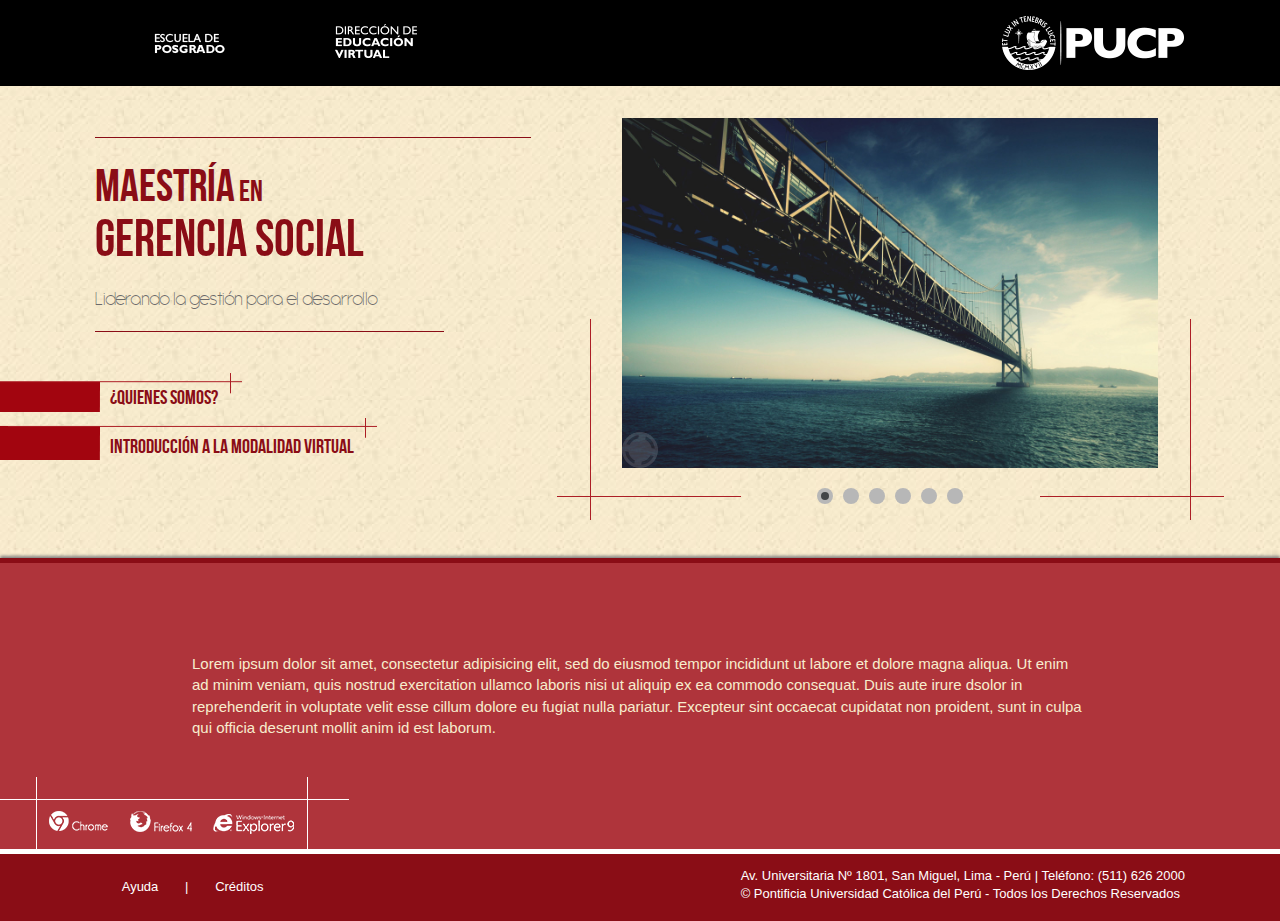
<file: index.html>
<!DOCTYPE html>
<html>
  <head>
    <title>Título de la página</title>
    <meta charset="UTF-8">
    <link rel="stylesheet" href="css/bootstrap.min.css">
    <link rel="stylesheet" href="css/font-awesome.css">
    <link rel="stylesheet" href="css/font.css">
    <link rel="stylesheet" href="css/estilos.css">
    <link rel="stylesheet" href="css/camera.css">
    <script src="js/jquery.min.js"></script>
    <script src="js/bootstrap.min.js"></script>
    <script src="js/jquery.metisMenu.js"></script>
    <script src="js/scroll/anchor.js"></script>
    <script src="js/scroll/easing.js"></script>
    <script src="js/scroll/totop.js"></script>
    <script src="js/jquery.min171.js"></script>
    <script src="js/slider/jquery.easing.1.3.js"></script>
    <script src="js/slider/camera.min.js"></script>
    <script src="js/html5shiv.js"></script>
    <script src="js/script.js"></script>
    <!--if lt IE 8script(src="js/html5shiv.js")
    -->
  </head>
  <body>
    <header id="header" class="clearfix">
      <div class="contenedor">
        <div class="side-left">
          <div id="logo1"><a href="#web-postgrado">&nbsp;</a></div>
          <div id="logo2"><a href="#web-pv">&nbsp;</a></div>
        </div>
        <div class="side-right">
          <div id="logo3"><a href="#web-pucp">&nbsp;</a></div>
        </div>
      </div>
    </header>
    <div class="contenedor">
      <div id="bloque-up" class="clearfix">
        <section id="main-title" class="side-left">
          <h1>
            <span class='font-title font1'>Maestría</span>
            <span class='font-title font2'>en</span>
            </br>
            <span class='font-title font3'>Gerencia Social</span>
          </h1>
          <h2>Liderando la gestión para el desarrollo</h2>
        </section>
        <section id="main-slide" class="side-right"><div id="contenedor-slider">
	<div class="camera_wrap" id="camera_wrap_1">
	    <div data-thumb="img/slides/thumbs/bridge.jpg" data-src="img/slides/bridge.jpg"></div>
	    <div data-thumb="img/slides/thumbs/leaf.jpg" data-src="img/slides/leaf.jpg"></div>
	    <div data-thumb="img/slides/thumbs/road.jpg" data-src="img/slides/road.jpg"></div>
	    <div data-thumb="img/slides/thumbs/sea.jpg" data-src="img/slides/sea.jpg"></div>
	    <div data-thumb="img/slides/thumbs/shelter.jpg" data-src="img/slides/shelter.jpg"></div>
	    <div data-thumb="img/slides/thumbs/tree.jpg" data-src="img/slides/tree.jpg"></div>
	</div>
</div>
        </section>
      </div>
    </div>
    <div id="enlaces">
      <nav class="clearfix">
        <ul>
          <li class="sprite-menu sprite-menu-quienes"><a href="quienes-somos.html">¿Quienes somos?</a></li>
          <li class="sprite-menu sprite-menu-intro"><a href="introduccion.html">Introducción a la modalidad virtual</a></li>
        </ul>
      </nav>
    </div>
    <div id="bloque-down" class="clearfix">
      <section>
        <p>
          Lorem ipsum dolor sit amet, consectetur adipisicing elit, sed do eiusmod
          tempor incididunt ut labore et dolore magna aliqua. Ut enim ad minim veniam,
          quis nostrud exercitation ullamco laboris nisi ut aliquip ex ea commodo
          consequat. Duis aute irure dsolor in reprehenderit in voluptate velit esse
          cillum dolore eu fugiat nulla pariatur. Excepteur sint occaecat cupidatat non
          proident, sunt in culpa qui officia deserunt mollit anim id est laborum.
          
        </p><img src="img/browsers.png">
      </section>
    </div>
    <footer class="clearfix">
      <div class="contenedor">
        <div id="side-one" class="side-left">
          <p><a href="#">Ayuda</a><span>&#124;</span><a href="#">Créditos</a></p>
        </div>
        <div id="side-two" class="side-right">
          <p><span>
              Av. Universitaria Nº 1801, San Miguel, Lima - Perú | Teléfono: (511) 626 2000</br>
              © Pontificia Universidad Católica del Perú - Todos los Derechos Reservados</span></p>
        </div>
      </div>
    </footer>
  </body>
</html>
</file>
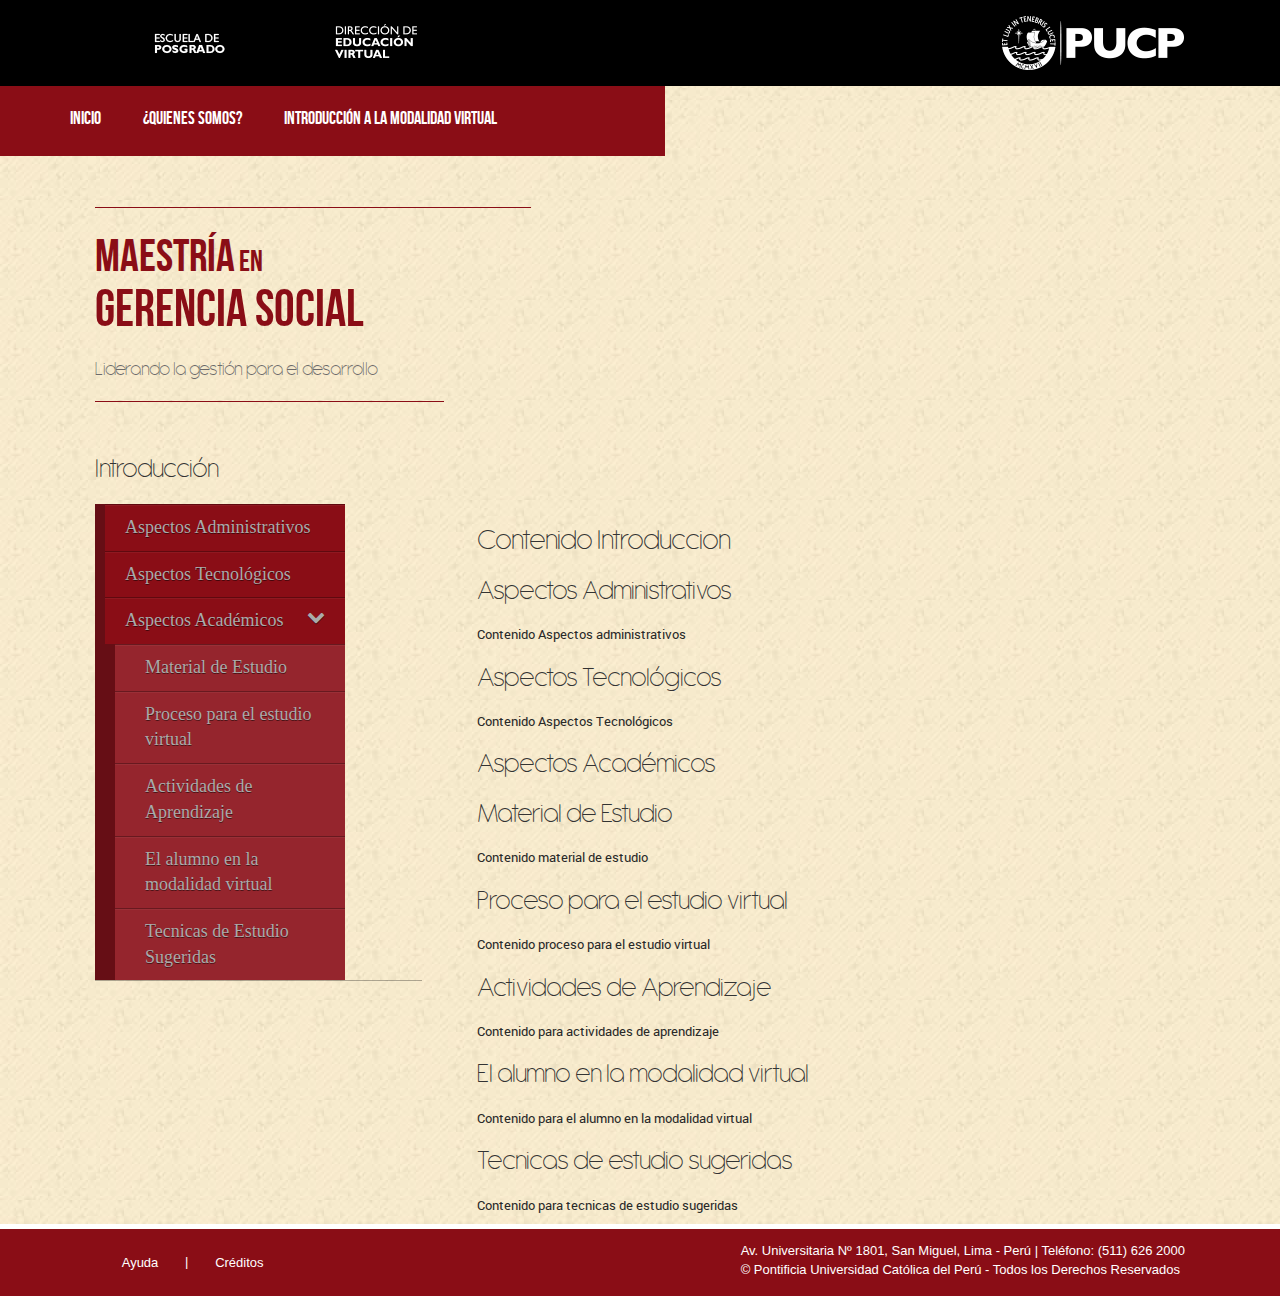
<file: introduccion.html>
<!DOCTYPE html>
<html>
  <head>
    <title>Título de la página</title>
    <meta charset="UTF-8">
    <link rel="stylesheet" href="css/bootstrap.min.css">
    <link rel="stylesheet" href="css/font-awesome.css">
    <link rel="stylesheet" href="css/font.css">
    <link rel="stylesheet" href="css/estilos.css">
    <link rel="stylesheet" href="css/camera.css">
    <script src="js/jquery.min.js"></script>
    <script src="js/bootstrap.min.js"></script>
    <script src="js/jquery.metisMenu.js"></script>
    <script src="js/scroll/anchor.js"></script>
    <script src="js/scroll/easing.js"></script>
    <script src="js/scroll/totop.js"></script>
    <script src="js/jquery.min171.js"></script>
    <script src="js/slider/jquery.easing.1.3.js"></script>
    <script src="js/slider/camera.min.js"></script>
    <script src="js/html5shiv.js"></script>
    <script src="js/script.js"></script>
    <!--if lt IE 8script(src="js/html5shiv.js")
    -->
  </head>
  <body>
    <header id="header" class="clearfix">
      <div class="contenedor">
        <div class="side-left">
          <div id="logo1"><a href="#web-postgrado">&nbsp;</a></div>
          <div id="logo2"><a href="#web-pv">&nbsp;</a></div>
        </div>
        <div class="side-right">
          <div id="logo3"><a href="#web-pucp">&nbsp;</a></div>
        </div>
      </div>
    </header>
    <nav id="menu_secundario">
      <ul>
        <li><a href="/web-gerencia/index.html">Inicio</a></li>
        <li><a href="/web-gerencia/quienes-somos.html">¿Quienes Somos?</a></li>
        <li><a href="/web-gerencia/introduccion.html">Introducción a la modalidad virtual</a></li>
      </ul>
    </nav>
    <div class="contenedor">
      <div id="bloque-up">
        <section id="main-title" class="side-left">
          <h1>
            <span class='font-title font1'>Maestría</span>
            <span class='font-title font2'>en</span>
            </br>
            <span class='font-title font3'>Gerencia Social</span>
          </h1>
          <h2>Liderando la gestión para el desarrollo</h2>
        </section>
      </div>
    </div>
    <div class="contenedor">
      <h1>Introducción</h1>
      <div id="main-content" class="clearfix">
        <div id="main-menu" class="side-left"><aside id="menu-contenedor" class="sidebar">
	<nav class="sidebar-nav">
	<ul id="menu">
		<li><a class="anchorLink" href="#header">Aspectos Administrativos</a></li>
		<li><a class="anchorLink" href="#aspectos-tecnologicos">Aspectos Tecnológicos</a></li>
		<li class="active">
			<a class="anchorLink" href="#">Aspectos Académicos<i class="side-right fa fa-chevron-down"></i></a>
			<ul>
				<li><a class="anchorLink" href="#material-de-estudio">Material de Estudio</a></li>
				<li><a class="anchorLink" href="#proceso-para-el-estudio-virtual">Proceso para el estudio virtual</a></li>
				<li><a class="anchorLink" href="#actividades-de-aprendizaje">Actividades de Aprendizaje</a></li>
				<li><a class="anchorLink" href="#el-alumno-en-la-modalidad-virtual">El alumno en la modalidad virtual</a></li>
				<li><a class="anchorLink" href="#tecnicas-de-estudio-sugeridas">Tecnicas de Estudio Sugeridas</a></li>
			</ul>
		</li>
		</ul>
	</nav>
</aside>
        </div>
        <div id="contenido" class="side-right"><section>
	<h2>Contenido Introduccion</h2>
	<section id="header">
		<h1>Aspectos Administrativos</h1>
		<p>Contenido Aspectos administrativos</p>
	</section>
	<section id="aspectos-tecnologicos">
		<h1>Aspectos Tecnológicos</h1>
		<p>Contenido Aspectos Tecnológicos</p>
	</section>
	<section id="aspectos-academicos">
		<h1>Aspectos Académicos</h1>
	</section>
	<section id="material-de-estudio">
		<h1>Material de Estudio</h1>
		<p>Contenido material de estudio</p>
	</section>
	<section id="proceso-para-el-estudio-virtual">
		<h1>Proceso para el estudio virtual</h1>
		<p>Contenido proceso para el estudio virtual</p>
	</section>
	<section id="actividades-de-aprendizaje">
		<h1>Actividades de Aprendizaje</h1>
		<p>Contenido para actividades de aprendizaje</p>
	</section>
	<section id="el-alumno-en-la-modalidad-virtual">
		<h1>El alumno en la modalidad virtual</h1>
		<p>Contenido para el alumno en la modalidad virtual</p>
	</section>
	<section id="tecnicas-de-estudio-sugeridas">
		<h1>Tecnicas de estudio sugeridas</h1>
		<p>Contenido para tecnicas de estudio sugeridas</p>
	</section>
</section>
        </div><a href="#" id="toTop"><span id="toTopHover"></span></a>
      </div>
    </div>
    <footer class="clearfix">
      <div class="contenedor">
        <div id="side-one" class="side-left">
          <p><a href="#">Ayuda</a><span>&#124;</span><a href="#">Créditos</a></p>
        </div>
        <div id="side-two" class="side-right">
          <p><span>
              Av. Universitaria Nº 1801, San Miguel, Lima - Perú | Teléfono: (511) 626 2000</br>
              © Pontificia Universidad Católica del Perú - Todos los Derechos Reservados</span></p>
        </div>
      </div>
    </footer>
  </body>
</html>
</file>
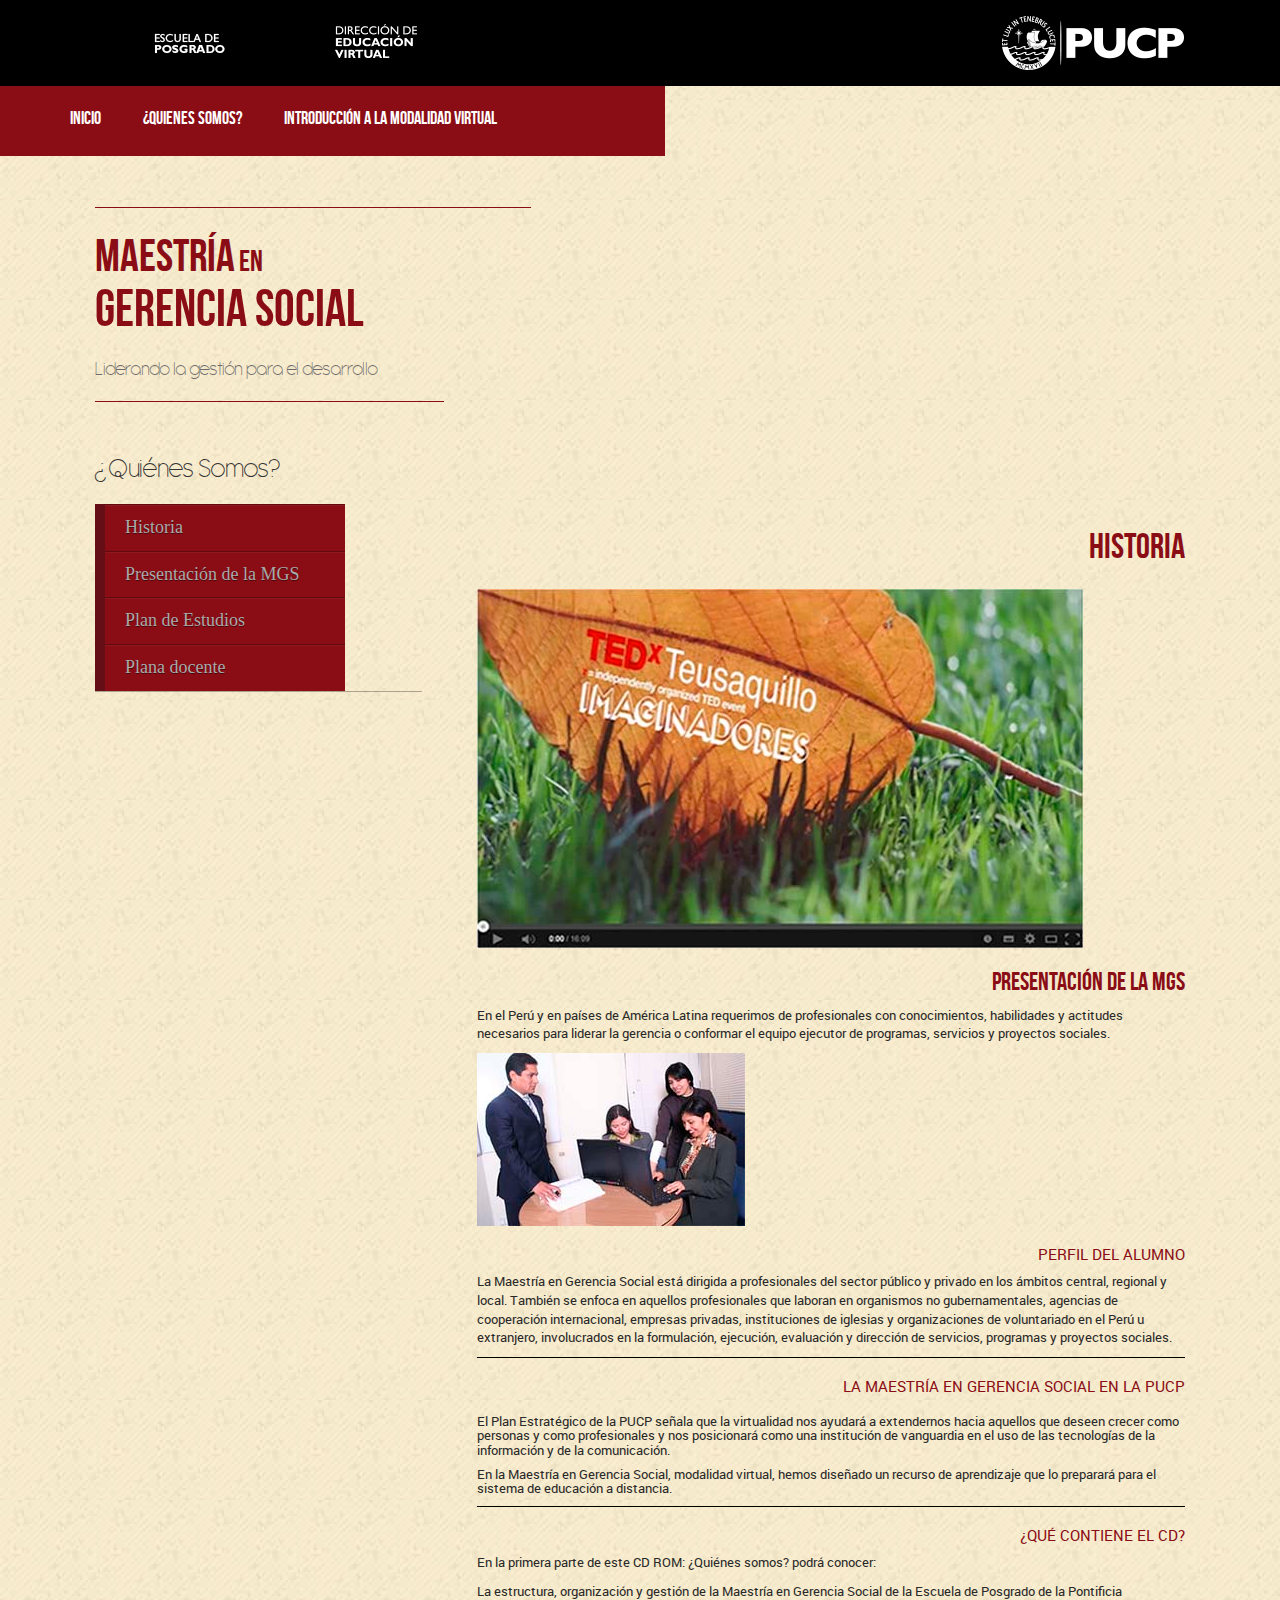
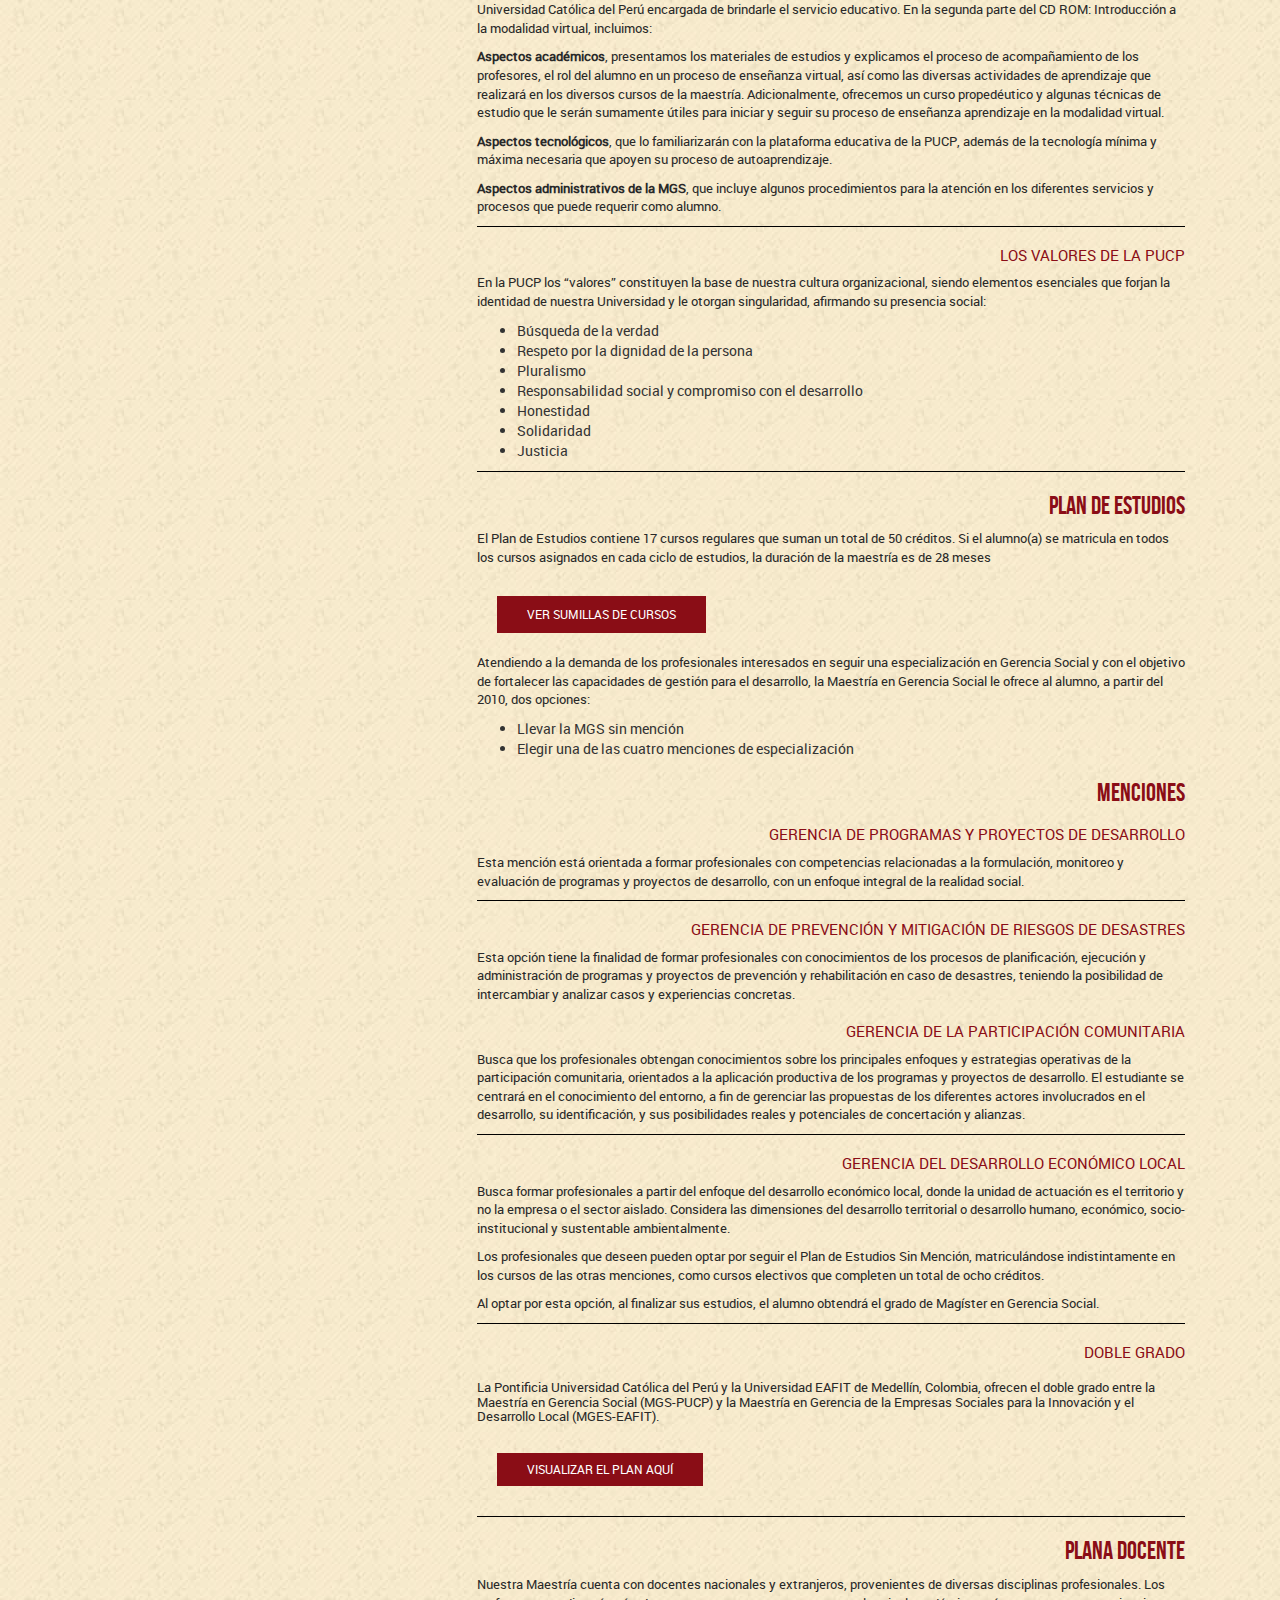
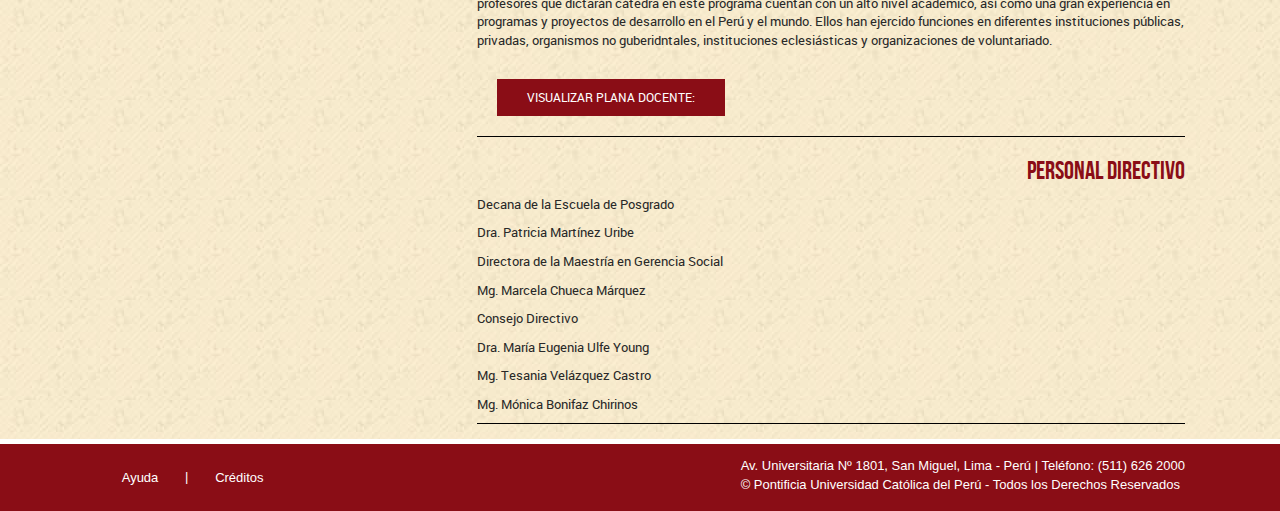
<file: quienes-somos.html>
<!DOCTYPE html>
<html>
  <head>
    <title>Título de la página</title>
    <meta charset="UTF-8">
    <link rel="stylesheet" href="css/bootstrap.min.css">
    <link rel="stylesheet" href="css/font-awesome.css">
    <link rel="stylesheet" href="css/font.css">
    <link rel="stylesheet" href="css/estilos.css">
    <link rel="stylesheet" href="css/camera.css">
    <script src="js/jquery.min.js"></script>
    <script src="js/bootstrap.min.js"></script>
    <script src="js/jquery.metisMenu.js"></script>
    <script src="js/scroll/anchor.js"></script>
    <script src="js/scroll/easing.js"></script>
    <script src="js/scroll/totop.js"></script>
    <script src="js/jquery.min171.js"></script>
    <script src="js/slider/jquery.easing.1.3.js"></script>
    <script src="js/slider/camera.min.js"></script>
    <script src="js/html5shiv.js"></script>
    <script src="js/script.js"></script>
    <!--if lt IE 8script(src="js/html5shiv.js")
    -->
  </head>
  <body>
    <header id="header" class="clearfix">
      <div class="contenedor">
        <div class="side-left">
          <div id="logo1"><a href="#web-postgrado">&nbsp;</a></div>
          <div id="logo2"><a href="#web-pv">&nbsp;</a></div>
        </div>
        <div class="side-right">
          <div id="logo3"><a href="#web-pucp">&nbsp;</a></div>
        </div>
      </div>
    </header>
    <nav id="menu_secundario">
      <ul>
        <li><a href="/web-gerencia/index.html">Inicio</a></li>
        <li><a href="/web-gerencia/quienes-somos.html">¿Quienes Somos?</a></li>
        <li><a href="/web-gerencia/introduccion.html">Introducción a la modalidad virtual</a></li>
      </ul>
    </nav>
    <div class="contenedor">
      <div id="bloque-up">
        <section id="main-title" class="side-left">
          <h1>
            <span class='font-title font1'>Maestría</span>
            <span class='font-title font2'>en</span>
            </br>
            <span class='font-title font3'>Gerencia Social</span>
          </h1>
          <h2>Liderando la gestión para el desarrollo</h2>
        </section>
      </div>
    </div>
    <div class="contenedor">
      <h1>¿Quiénes Somos?</h1>
      <div id="main-content" class="clearfix">
        <div id="main-menu" class="side-left"><aside id="menu-contenedor" class="sidebar">
	<nav class="sidebar-nav">
		<ul id="menu">
			<li><a class="anchorLink" href="#header">Historia</a></li>
			<li><a class="anchorLink" href="#presentacion-de-la-mgs">Presentación de la MGS</a></li>
			<li><a class="anchorLink" href="#plan-de-estudios">Plan de Estudios</a></li>
			<li><a class="anchorLink" href="#plana-docente">Plana docente</a></li>
		</ul>
	</nav>
</aside>
        </div>
        <div id="contenido" class="side-right"><section id="historia">
	<h1 class="titulo">Historia</h1>

	<div id="video" class="video">
		<img src="img/img-video.jpg" alt="">
	</div>
</section>

<section id="presentacion-de-la-mgs">
	<h2 class="subtitulo">Presentación de la MGS</h2>
	
	<p>En el Perú y en países de América Latina requerimos de profesionales con conocimientos, habilidades y actitudes necesarios para liderar la gerencia o conformar el equipo ejecutor de programas, servicios y proyectos sociales.

	<article class="stripe">
			<img src="img/img-imagen.jpg" alt="">
		<h3 class="titulo-article">Perfil del Alumno</h3>
		<p>La Maestría en Gerencia Social está dirigida a profesionales del sector público y privado en los ámbitos central, regional y local. También se enfoca en aquellos profesionales que laboran en organismos no gubernamentales, agencias de cooperación internacional, empresas privadas, instituciones de iglesias y organizaciones de voluntariado en el Perú u extranjero, involucrados en la formulación, ejecución, evaluación y dirección de servicios, programas y proyectos sociales.</p>
	</article>

	<article class="stripe">
		<h3 class="titulo-article">La Maestría en Gerencia Social en la PUCP<h3>
		<p>El Plan Estratégico de la PUCP señala que la virtualidad nos ayudará a extendernos hacia aquellos que deseen crecer como personas y como profesionales y nos posicionará como una institución de vanguardia en el uso de las tecnologías de la información y de la comunicación.</p>
		<p>En la Maestría en Gerencia Social, modalidad virtual, hemos diseñado un recurso de aprendizaje que lo preparará para el sistema de educación a distancia.</p>
	</article>

	<article class="stripe">
		<h3 class="titulo-article">¿Qué contiene el CD?</h3>
		<p>En la primera parte de este CD ROM: ¿Quiénes somos? podrá conocer:</p>
		<p>La estructura, organización y gestión de la Maestría en Gerencia Social de la Escuela de Posgrado de la Pontificia Universidad Católica del Perú encargada de brindarle el servicio educativo.
		En la segunda parte del CD ROM: Introducción a la modalidad virtual, incluimos:</p>
		<p><span class="litle-title">Aspectos académicos</span>, presentamos los materiales de estudios y explicamos el proceso de acompañamiento de los profesores, el rol del alumno en un proceso de enseñanza virtual, así como las diversas actividades de aprendizaje que realizará en los diversos cursos de la maestría.
		Adicionalmente, ofrecemos un curso propedéutico y algunas técnicas de estudio que le serán sumamente útiles para iniciar y seguir su proceso de enseñanza aprendizaje en la modalidad virtual.</p>
		<p><span class="litle-title">Aspectos tecnológicos</span>, que lo familiarizarán con la plataforma educativa de la PUCP, además de la tecnología mínima y máxima necesaria que apoyen su proceso de autoaprendizaje.</p>
		<p><span class="litle-title">Aspectos administrativos de la MGS</span>, que incluye algunos procedimientos para la atención en los diferentes servicios y procesos que puede requerir como alumno.</p>
	</article>

	<article class="stripe">
		<h3 class="titulo-article">Los valores de la PUCP</h3>
		<p>En la PUCP los “valores” constituyen la base de nuestra cultura organizacional, siendo elementos esenciales que forjan la identidad de nuestra Universidad y le otorgan singularidad, afirmando su presencia social:</p>
		<nav class="list-contenido">
			<ul>
				<li>Búsqueda de la verdad</li>
				<li>Respeto por la dignidad de la persona</li>
				<li>Pluralismo</li>
				<li>Responsabilidad social y compromiso con el desarrollo</li>
				<li>Honestidad</li>
				<li>Solidaridad</li>
				<li>Justicia</li>
			</ul>
		</nav>
	</article>
</section>

<section id="plan-de-estudios">
	<h2 class="subtitulo">Plan de Estudios</h2>

	<p>El Plan de Estudios contiene 17 cursos regulares que suman un total de 50 créditos. Si el alumno(a) se matricula en todos los cursos asignados en cada ciclo de estudios, la duración de la maestría es de 28 meses</p>
	<a class="btn-contenidos" href="#">Ver sumillas de cursos</a>

	<p>Atendiendo a la demanda de los profesionales interesados en seguir una especialización en Gerencia Social y con el objetivo de fortalecer las capacidades de gestión para el desarrollo, la Maestría en Gerencia Social le ofrece al alumno, a partir del 2010, dos opciones:</p>

	<nav class="list-contenido">
		<ul>
			<li>Llevar la MGS sin mención</li>
			<li>Elegir una de las cuatro menciones de especialización</li>
		</ul>
	</nav>

	<article class="stripes">
		<h2 class="subtitulo">Menciones</h2>
		<h3 class="titulo-article">Gerencia de Programas y Proyectos de Desarrollo</h3>
		<p>Esta mención está orientada a formar profesionales con competencias relacionadas a la formulación, monitoreo y evaluación de programas y proyectos de desarrollo, con un enfoque integral de la realidad social.</p>
	</article>

	<article class="stripe"></article>
		<h3 class="titulo-article">Gerencia de Prevención y Mitigación de Riesgos de Desastres</h3>
		<p>Esta opción tiene la finalidad de formar profesionales con conocimientos de los procesos de planificación, ejecución y administración de programas y proyectos de prevención y rehabilitación en caso de desastres, teniendo la posibilidad de intercambiar y analizar casos y experiencias concretas.</p>
	</article>

	<article class="stripe">
		<h3 class="titulo-article">Gerencia de la Participación Comunitaria</h3>
		<p>Busca que los profesionales obtengan conocimientos sobre los principales enfoques y estrategias operativas de la participación comunitaria, orientados a la aplicación productiva de los programas y proyectos de desarrollo. El estudiante se centrará en el conocimiento del entorno, a fin de gerenciar las propuestas de los diferentes actores involucrados en el desarrollo, su identificación, y sus posibilidades reales y potenciales de concertación y alianzas.</p>
	</article>


	<article class="stripe">
		<h3 class="titulo-article">Gerencia del Desarrollo Económico Local</h3>
		<p>Busca formar profesionales a partir del enfoque del desarrollo económico local, donde la unidad de actuación es el territorio y no la empresa o el sector aislado. Considera las dimensiones del desarrollo territorial o desarrollo humano, económico, socio-institucional y sustentable ambientalmente.</p>
		<p>Los profesionales que deseen pueden optar por seguir el Plan de Estudios Sin Mención, matriculándose indistintamente en los cursos de las otras menciones, como cursos electivos que completen un total de ocho créditos.</p>
		<p>Al optar por esta opción, al finalizar sus estudios, el alumno obtendrá el grado de Magíster en Gerencia Social.</p>
	</article>

	<article class="stripe">
		<h3 class="titulo-article">Doble Grado<h3>
		<p>La Pontificia Universidad Católica del Perú y la Universidad EAFIT de Medellín, Colombia, ofrecen el doble grado entre la Maestría en Gerencia Social (MGS-PUCP) y la Maestría en Gerencia de la Empresas Sociales para la Innovación y el Desarrollo Local (MGES-EAFIT).</p>
		<a class="btn-contenidos">Visualizar el plan aquí</a>
	</article>
</section>

<section id="plana-docente">
	<article class="stripe">
		<h2 class="subtitulo">Plana Docente</h2>

		<p>Nuestra Maestría cuenta con docentes nacionales y extranjeros, provenientes de diversas disciplinas profesionales. Los profesores que dictarán cátedra en este programa cuentan con un alto nivel académico, así como una gran experiencia en programas y proyectos de desarrollo en el Perú y el mundo. Ellos han ejercido funciones en diferentes instituciones públicas, privadas, organismos no guberidntales, instituciones eclesiásticas y organizaciones de voluntariado.</p>

		<a class="btn-contenidos">Visualizar plana docente:</a>
	</article>

	<article class="stripe">
		<h2 class="subtitulo">PERSONAL DIRECTIVO</h2>
		<p><span class="title-article">Decana de la Escuela de Posgrado</span></p>
		<p>Dra. Patricia Martínez Uribe</p>
		<p><span class="title-article">Directora de la Maestría en Gerencia Social</span></p>
		<p>Mg. Marcela Chueca Márquez</p>
		<p><span class="title-article">Consejo Directivo</span></p>
		<p>Dra. María Eugenia Ulfe Young</p>
		<p>Mg. Tesania Velázquez Castro</p>
		<p>Mg. Mónica Bonifaz Chirinos</p>
	</article>

</section>

        </div><a href="#" id="toTop"><span id="toTopHover"></span></a>
      </div>
    </div>
    <footer class="clearfix">
      <div class="contenedor">
        <div id="side-one" class="side-left">
          <p><a href="#">Ayuda</a><span>&#124;</span><a href="#">Créditos</a></p>
        </div>
        <div id="side-two" class="side-right">
          <p><span>
              Av. Universitaria Nº 1801, San Miguel, Lima - Perú | Teléfono: (511) 626 2000</br>
              © Pontificia Universidad Católica del Perú - Todos los Derechos Reservados</span></p>
        </div>
      </div>
    </footer>
  </body>
</html>
</file>
<file: css/font.css>
@font-face {
  font-family: 'ap-regular';
  src: url("../font/antipasto_regular-webfont.eot");
  src: url("../font/antipasto_regular-webfont.eot?#iefix") format('embedded-opentype'),
    url("../font/antipasto_regular-webfont.woff") format('woff'),
    url("../font/antipasto_regular-webfont.ttf") format('truetype'),
    url("../font/antipasto_regular-webfont.svg#antipastoregular") format('svg');
  font-weight: normal;
  font-style: normal;
}
@font-face {
  font-family: 'ap-light';
  src: url("../font/antipasto_extralight-webfont.eot");
  src: url("../font/antipasto_extralight-webfont.eot?#iefix") format('embedded-opentype'),
  url("../font/antipasto_extralight-webfont.woff") format('woff'),
  url("../font/antipasto_extralight-webfont.ttf") format('truetype'),
  url("../font/antipasto_extralight-webfont.svg#antipastoextralight") format('svg');
  font-weight: normal;
  font-style: normal;
}
@font-face {
  font-family: 'ap-bold';
  src: url("../font/antipasto_extrabold-webfont.eot");
  src: url("../font/antipasto_extrabold-webfont.eot?#iefix") format('embedded-opentype'),
  url("../font/antipasto_extrabold-webfont.woff") format('woff'),
  url("../font/antipasto_extrabold-webfont.ttf") format('truetype'),
  url("../font/antipasto_extrabold-webfont.svg#antipastoextrabold") format('svg');
  font-weight: normal;
  font-style: normal;
}
@font-face {
  font-family: 'bebas';
  src: url("../font/bebasneue-webfont.eot");
  src: url("../font/bebasneue-webfont.eot?#iefix") format('embedded-opentype'),
  url("../font/bebasneue-webfont.woff") format('woff'),
  url("../font/bebasneue-webfont.ttf") format('truetype'),
  url("../font/bebasneue-webfont.svg#bebas_neueregular") format('svg');
  font-weight: normal;
  font-style: normal;
}

/* Generated by Font Squirrel (http://www.fontsquirrel.com) on August 31, 2013 */

@font-face {
    font-family: 'robotoregular';
    src: url('../font/roboto-regular-webfont.eot');
    src: url('../font/roboto-regular-webfont.eot?#iefix') format('embedded-opentype'),
         url('../font/roboto-regular-webfont.woff') format('woff'),
         url('../font/roboto-regular-webfont.ttf') format('truetype'),
         url('../font/roboto-regular-webfont.svg#robotoregular') format('svg');
    font-weight: normal;
    font-style: normal;

}
@font-face {
    font-family: 'robotolight';
    src: url('../font/roboto-light-webfont.eot');
    src: url('../font/roboto-light-webfont.eot?#iefix') format('embedded-opentype'),
         url('../font/roboto-light-webfont.woff') format('woff'),
         url('../font/roboto-light-webfont.ttf') format('truetype'),
         url('../font/roboto-light-webfont.svg#robotolight') format('svg');
    font-weight: normal;
    font-style: normal;
}
</file>
<file: css/camera.css>
/**************************
*
*	GENERAL
*
**************************/
.camera_wrap a, .camera_wrap img, 
.camera_wrap ol, .camera_wrap ul, .camera_wrap li,
.camera_wrap table, .camera_wrap tbody, .camera_wrap tfoot, .camera_wrap thead, .camera_wrap tr, .camera_wrap th, .camera_wrap td
.camera_thumbs_wrap a, .camera_thumbs_wrap img, 
.camera_thumbs_wrap ol, .camera_thumbs_wrap ul, .camera_thumbs_wrap li,
.camera_thumbs_wrap table, .camera_thumbs_wrap tbody, .camera_thumbs_wrap tfoot, .camera_thumbs_wrap thead, .camera_thumbs_wrap tr, .camera_thumbs_wrap th, .camera_thumbs_wrap td {
	background: none;
	border: 0;
	font: inherit;
	font-size: 100%;
	margin: 0;
	padding: 0;
	vertical-align: baseline;
	list-style: none
}
.camera_wrap {
	direction: ltr;
	display: none;
	/*float: left;*/
	/*position: relative;*/
	z-index: 0;
}
.camera_wrap img {
	max-width: none!important;
}
.camera_fakehover {
	height: 100%;
	min-height: 60px;
	position: relative;
	width: 100%;
	z-index: 1;
}
.camera_wrap {
	width: 80%;
	margin: 0 auto;
}
.camera_src {
	display: none;
}
.cameraCont, .cameraContents {
	height: 100%;
	position: relative;
	width: 100%;
	z-index: 1;
}
.cameraSlide {
	bottom: 0;
	left: 0;
	position: absolute;
	right: 0;
	top: 0;
	width: 100%;
}
.cameraContent {
	bottom: 0;
	display: none;
	left: 0;
	position: absolute;
	right: 0;
	top: 0;
	width: 100%;
}
.camera_target {
	bottom: 0;
	height: 100%;
	left: 0;
	overflow: hidden;
	position: absolute;
	right: 0;
	text-align: left;
	top: 0;
	width: 100%;
	z-index: 0;
}
.camera_overlayer {
	bottom: 0;
	height: 100%;
	left: 0;
	overflow: hidden;
	position: absolute;
	right: 0;
	top: 0;
	width: 100%;
	z-index: 0;
}
.camera_target_content {
	bottom: 0;
	left: 0;
	overflow: hidden;
	position: absolute;
	right: 0;
	top: 0;
	z-index: 2;
}
.camera_target_content .camera_link {
    background: url(../img/blank.gif);
	display: block;
	height: 100%;
	text-decoration: none;
}
.camera_loader {
    background: #fff url(../img/camera-loader.gif) no-repeat center;
	background: rgba(255, 255, 255, 0.9) url(../img/camera-loader.gif) no-repeat center;
	border: 1px solid #ffffff;
	-webkit-border-radius: 18px;
	-moz-border-radius: 18px;
	border-radius: 18px;
	height: 36px;
	left: 50%;
	overflow: hidden;
	position: absolute;
	margin: -18px 0 0 -18px;
	top: 50%;
	width: 36px;
	z-index: 3;
}
.camera_bar {
	bottom: 0;
	left: 0;
	overflow: hidden;
	position: absolute;
	right: 0;
	top: 0;
	z-index: 3;
}
.camera_thumbs_wrap.camera_left .camera_bar, .camera_thumbs_wrap.camera_right .camera_bar {
	height: 100%;
	position: absolute;
	width: auto;
}
.camera_thumbs_wrap.camera_bottom .camera_bar, .camera_thumbs_wrap.camera_top .camera_bar {
	height: auto;
	position: absolute;
	width: 100%;
}
.camera_nav_cont {
	height: 65px;
	overflow: hidden;
	position: absolute;
	right: 9px;
	top: 15px;
	width: 120px;
	z-index: 4;
}
.camera_caption {
	bottom: 0;
	display: block;
	position: absolute;
	width: 100%;
}
.camera_caption > div {
	padding: 10px 20px;
}
.camerarelative {
	overflow: hidden;
	position: relative;
}
.imgFake {
	cursor: pointer;
}
.camera_prevThumbs {
	bottom: 4px;
	cursor: pointer;
	left: 0;
	position: absolute;
	top: 4px;
	visibility: hidden;
	width: 30px;
	z-index: 10;
}
.camera_prevThumbs div {
	background: url(../img/camera_skins.png) no-repeat -160px 0;
	display: block;
	height: 40px;
	margin-top: -20px;
	position: absolute;
	top: 50%;
	width: 30px;
}
.camera_nextThumbs {
	bottom: 4px;
	cursor: pointer;
	position: absolute;
	right: 0;
	top: 4px;
	visibility: hidden;
	width: 30px;
	z-index: 10;
}
.camera_nextThumbs div {
	background: url(../img/camera_skins.png) no-repeat -190px 0;
	display: block;
	height: 40px;
	margin-top: -20px;
	position: absolute;
	top: 50%;
	width: 30px;
}
.camera_command_wrap .hideNav {
	display: none;
}
.camera_command_wrap {
	left: 0;
	position: relative;
	right:0;
	z-index: 4;
}
.camera_wrap .camera_pag .camera_pag_ul {
	list-style: none;
	margin: 0;
	padding: 0;
	text-align: center;
}
.camera_wrap .camera_pag .camera_pag_ul li {
	-webkit-border-radius: 8px;
	-moz-border-radius: 8px;
	border-radius: 8px;
	cursor: pointer;
	display: inline-block;
	height: 16px;
	margin: 20px 5px;
	position: relative;
	text-align: left;
	text-indent: 9999px;
	width: 16px;
}
.camera_commands_emboss .camera_pag .camera_pag_ul li {
	-moz-box-shadow:
		0px 1px 0px rgba(255,255,255,1),
		inset 0px 1px 1px rgba(0,0,0,0.2);
	-webkit-box-shadow:
		0px 1px 0px rgba(255,255,255,1),
		inset 0px 1px 1px rgba(0,0,0,0.2);
	box-shadow:
		0px 1px 0px rgba(255,255,255,1),
		inset 0px 1px 1px rgba(0,0,0,0.2);
}
.camera_wrap .camera_pag .camera_pag_ul li > span {
	-webkit-border-radius: 5px;
	-moz-border-radius: 5px;
	border-radius: 5px;
	height: 8px;
	left: 4px;
	overflow: hidden;
	position: absolute;
	top: 4px;
	width: 8px;
}
.camera_commands_emboss .camera_pag .camera_pag_ul li:hover > span {
	-moz-box-shadow:
		0px 1px 0px rgba(255,255,255,1),
		inset 0px 1px 1px rgba(0,0,0,0.2);
	-webkit-box-shadow:
		0px 1px 0px rgba(255,255,255,1),
		inset 0px 1px 1px rgba(0,0,0,0.2);
	box-shadow:
		0px 1px 0px rgba(255,255,255,1),
		inset 0px 1px 1px rgba(0,0,0,0.2);
}
.camera_wrap .camera_pag .camera_pag_ul li.cameracurrent > span {
	-moz-box-shadow: 0;
	-webkit-box-shadow: 0;
	box-shadow: 0;
}
.camera_pag_ul li img {
	display: none;
	position: absolute;
}
.camera_pag_ul .thumb_arrow {
    border-left: 4px solid transparent;
    border-right: 4px solid transparent;
    border-top: 4px solid;
	top: 0;
	left: 50%;
	margin-left: -4px;
	position: absolute;
}
.camera_prev, .camera_next, .camera_commands {
	cursor: pointer;
	height: 40px;
	margin-top: -20px;
	position: absolute;
	top: 50%;
	width: 40px;
	z-index: 2;
}
.camera_prev {
	left: 0;
}
.camera_prev > span {
	background: url(../img/camera_skins.png) no-repeat 0 0;
	display: block;
	height: 40px;
	width: 40px;
}
.camera_next {
	right: 0;
}
.camera_next > span {
	background: url(../img/camera_skins.png) no-repeat -40px 0;
	display: block;
	height: 40px;
	width: 40px;
}
.camera_commands {
	right: 41px;
}
.camera_commands > .camera_play {
	background: url(../img/camera_skins.png) no-repeat -80px 0;
	height: 40px;
	width: 40px;
}
.camera_commands > .camera_stop {
	background: url(../img/camera_skins.png) no-repeat -120px 0;
	display: block;
	height: 40px;
	width: 40px;
}
.camera_wrap .camera_pag .camera_pag_ul li {
	-webkit-border-radius: 8px;
	-moz-border-radius: 8px;
	border-radius: 8px;
	cursor: pointer;
	display: inline-block;
	height: 16px;
	margin: 20px 5px;
	position: relative;
	text-indent: 9999px;
	width: 16px;
}
.camera_thumbs_cont {
	-webkit-border-bottom-right-radius: 4px;
	-webkit-border-bottom-left-radius: 4px;
	-moz-border-radius-bottomright: 4px;
	-moz-border-radius-bottomleft: 4px;
	border-bottom-right-radius: 4px;
	border-bottom-left-radius: 4px;
	overflow: hidden;
	position: relative;
	width: 100%;
}
.camera_commands_emboss .camera_thumbs_cont {
	-moz-box-shadow:
		0px 1px 0px rgba(255,255,255,1),
		inset 0px 1px 1px rgba(0,0,0,0.2);
	-webkit-box-shadow:
		0px 1px 0px rgba(255,255,255,1),
		inset 0px 1px 1px rgba(0,0,0,0.2);
	box-shadow:
		0px 1px 0px rgba(255,255,255,1),
		inset 0px 1px 1px rgba(0,0,0,0.2);
}
.camera_thumbs_cont > div {
	float: left;
	width: 100%;
}
.camera_thumbs_cont ul {
	overflow: hidden;
	padding: 3px 4px 8px;
	position: relative;
	text-align: center;
}
.camera_thumbs_cont ul li {
	display: inline;
	padding: 0 4px;
}
.camera_thumbs_cont ul li > img {
	border: 1px solid;
	cursor: pointer;
	margin-top: 5px;
	vertical-align:bottom;
}
.camera_clear {
	display: block;
	clear: both;
}
.showIt {
	display: none;
}
.camera_clear {
	clear: both;
	display: block;
	height: 1px;
	margin: -1px 0 25px;
	position: relative;
}
/**************************
*
*	COLORS & SKINS
*
**************************/
.pattern_1 .camera_overlayer {
	background: url(../img/patterns/overlay1.png) repeat;
}
.pattern_2 .camera_overlayer {
	background: url(../img/patterns/overlay2.png) repeat;
}
.pattern_3 .camera_overlayer {
	background: url(../img/patterns/overlay3.png) repeat;
}
.pattern_4 .camera_overlayer {
	background: url(../img/patterns/overlay4.png) repeat;
}
.pattern_5 .camera_overlayer {
	background: url(../img/patterns/overlay5.png) repeat;
}
.pattern_6 .camera_overlayer {
	background: url(../img/patterns/overlay6.png) repeat;
}
.pattern_7 .camera_overlayer {
	background: url(../img/patterns/overlay7.png) repeat;
}
.pattern_8 .camera_overlayer {
	background: url(../img/patterns/overlay8.png) repeat;
}
.pattern_9 .camera_overlayer {
	background: url(../img/patterns/overlay9.png) repeat;
}
.pattern_10 .camera_overlayer {
	background: url(../img/patterns/overlay10.png) repeat;
}
.camera_caption {
	color: #fff;
}
.camera_caption > div {
	background: #000;
	background: rgba(0, 0, 0, 0.8);
}
.camera_wrap .camera_pag .camera_pag_ul li {
	background: #b7b7b7;
}
.camera_wrap .camera_pag .camera_pag_ul li:hover > span {
	background: #b7b7b7;
}
.camera_wrap .camera_pag .camera_pag_ul li.cameracurrent > span {
	background: #434648;
}
.camera_pag_ul li img {
	border: 4px solid #e6e6e6;
	-moz-box-shadow: 0px 3px 6px rgba(0,0,0,.5);
	-webkit-box-shadow: 0px 3px 6px rgba(0,0,0,.5);
	box-shadow: 0px 3px 6px rgba(0,0,0,.5);
}
.camera_pag_ul .thumb_arrow {
    border-top-color: #e6e6e6;
}
.camera_prevThumbs, .camera_nextThumbs, .camera_prev, .camera_next, .camera_commands, .camera_thumbs_cont {
	background: #d8d8d8;
	background: rgba(216, 216, 216, 0.85);
}
.camera_wrap .camera_pag .camera_pag_ul li {
	background: #b7b7b7;
}
.camera_thumbs_cont ul li > img {
	border-color: 1px solid #000;
}
</file>
<file: css/estilos.css>
/* normalize.css v3.0.0 | MIT License | git.io/normalize */
html {
  font-family: sans-serif;
  -ms-text-size-adjust: 100%;
  -webkit-text-size-adjust: 100%;
}
body {
  margin: 0;
}
article,
aside,
details,
figcaption,
figure,
footer,
header,
hgroup,
main,
nav,
section,
summary {
  display: block;
}
audio,
canvas,
progress,
video {
  display: inline-block;
  vertical-align: baseline;
}
audio:not([controls]) {
  display: none;
  height: 0;
}
[hidden],
template {
  display: none;
}
a {
  background: transparent;
}
a:active,
a:hover {
  outline: 0;
}
abbr[title] {
  border-bottom: 1px dotted;
}
b,
strong {
  font-weight: bold;
}
dfn {
  font-style: italic;
}
h1 {
  font-size: 2em;
  margin: 0.67em 0;
}
mark {
  background: #ff0;
  color: #000;
}
small {
  font-size: 80%;
}
sub,
sup {
  font-size: 75%;
  line-height: 0;
  position: relative;
  vertical-align: baseline;
}
sup {
  top: -0.5em;
}
sub {
  bottom: -0.25em;
}
img {
  border: 0;
}
svg:not(:root) {
  overflow: hidden;
}
figure {
  margin: 1em 40px;
}
hr {
  -moz-box-sizing: content-box;
  box-sizing: content-box;
  height: 0;
}
pre {
  overflow: auto;
}
code,
kbd,
pre,
samp {
  font-family: monospace, monospace;
  font-size: 1em;
}
button,
input,
optgroup,
select,
textarea {
  color: inherit;
  font: inherit;
  margin: 0;
}
button {
  overflow: visible;
}
button,
select {
  text-transform: none;
}
button,
html input[type="button"],
input[type="reset"],
input[type="submit"] {
  -webkit-appearance: button;
  cursor: pointer;
}
button[disabled],
html input[disabled] {
  cursor: default;
}
button::-moz-focus-inner,
input::-moz-focus-inner {
  border: 0;
  padding: 0;
}
input {
  line-height: normal;
}
input[type="checkbox"],
input[type="radio"] {
  box-sizing: border-box;
  padding: 0;
}
input[type="number"]::-webkit-inner-spin-button,
input[type="number"]::-webkit-outer-spin-button {
  height: auto;
}
input[type="search"] {
  -webkit-appearance: textfield;
  -moz-box-sizing: content-box;
  -webkit-box-sizing: content-box;
  box-sizing: content-box;
}
input[type="search"]::-webkit-search-cancel-button,
input[type="search"]::-webkit-search-decoration {
  -webkit-appearance: none;
}
fieldset {
  border: 1px solid #c0c0c0;
  margin: 0 2px;
  padding: 0.35em 0.625em 0.75em;
}
legend {
  border: 0;
  padding: 0;
}
textarea {
  overflow: auto;
}
optgroup {
  font-weight: bold;
}
table {
  border-collapse: collapse;
  border-spacing: 0;
}
td,
th {
  padding: 0;
}
header {
  width: 100%;
  padding: 1%;
  height: 100%;
  background-color: #000;
}
header #logo1,
header #logo2,
header #logo3 {
  display: inline-block;
  vertical-align: top;
}
header #logo1 a,
header #logo2 a,
header #logo3 a {
  background-image: url("../img/sprite-logos.png");
  background-repeat: no-repeat;
  width: 185px;
  height: 60px;
  display: inline-block;
  vertical-align: top;
  color: #000;
}
header #logo1 a {
  background-position: -10px 4px;
}
header #logo2 a {
  background-position: -10px -50px;
}
header #logo3 a {
  background-position: -11px -114px;
}
footer {
  width: 100%;
  padding: 1%;
  border-top: 5px solid #fff;
  background-color: #8a0d16;
}
footer #side-one,
footer #side-two {
  display: inline-block;
  vertical-align: middle;
}
footer #side-one {
  width: 35%;
}
footer #side-one p {
  color: #fff;
  font-family: 'Arial';
  font-size: 13px;
  width: 100%;
  margin: 0;
}
footer #side-one p a {
  text-align: right;
  color: #fff;
  font-family: 'Arial';
  font-size: 13px;
  padding: 3% 7%;
  display: inline-block;
  text-decoration: none;
}
footer #side-one p a:hover {
  text-decoration: underline;
}
footer #side-two {
  width: 65%;
}
footer #side-two p {
  color: #fff;
  font-family: 'Arial';
  font-size: 13px;
  width: 100%;
}
footer #side-two p span {
  float: right;
}
.arrow {
  float: right;
}
.glyphicon.arrowbefore {
  content: "\e079";
}
.active > a > .glyphicon.arrowbefore {
  content: "\e114";
}
.fa.arrowbefore {
  content: "\f104";
}
.active > a > .fa.arrowbefore {
  content: "\f107";
}
.plus-times {
  float: right;
}
.fa.plus-timesbefore {
  content: "\f067";
}
.active > a > .fa.plus-times {
  -webkit-transform: rotate(45deg);
  -moz-transform: rotate(45deg);
  -ms-transform: rotate(45deg);
  -o-transform: rotate(45deg);
  transform: rotate(45deg);
}
.plus-minus {
  float: right;
}
.fa.plus-minusbefore {
  content: "\f067";
}
.active > a > .fa.plus-minusbefore {
  content: "\f068";
}
#menu {
  display: block;
  width: 250px;
  background: #8a0d16;
}
.content {
  display: block;
  overflow: hidden;
  width: auto;
}
.sidebar-nav {
  border-bottom: 1px solid rgba(0,0,0,0.3);
}
.sidebar-nav ul {
  padding: 0;
  margin: 0;
  list-style: none;
}
.sidebar-nav ul li {
  border-left: 10px solid #660e15;
}
.sidebar-nav ul li,
.sidebar-nav ul a {
  font-family: 'antipasto';
  font-size: 18px;
  color: #fff;
  display: block;
}
.sidebar-nav ul a {
  padding: 10px 20px;
  color: #aaa;
  border-top: 1px solid rgba(0,0,0,0.3);
  box-shadow: 0px 1px 0px rgba(255,255,255,0.05) inset;
  text-shadow: 0px 1px 0px rgba(0,0,0,0.5);
}
.sidebar-nav ul a:hover,
.sidebar-nav ul a:focus,
.sidebar-nav ul a:active {
  color: #fff;
  text-decoration: none;
}
.sidebar-nav ul ul a {
  padding: 10px 30px;
  background-color: rgba(255,255,255,0.1);
}
.sidebar-nav ul ul a:hover,
.sidebar-nav ul ul a:focus,
.sidebar-nav ul ul a:active {
  background-color: rgba(255,255,255,0.2);
}
.sidebar-nav-item {
  padding-left: 5px;
}
.sidebar-nav-item-icon {
  padding-right: 5px;
}
body {
  background-image: url("../img/bg.jpg");
  background-repeat: repeat;
  font-family: 'ap-light';
}
.clearfix {
  zoom: 1;
}
.clearfix:after,
.clearfix:before {
  content: "";
  display: table;
}
.clearfix:after {
  clear: both;
}
.side-left {
  float: left;
}
.side-right {
  float: right;
}
.font-title {
  color: #8a0d16;
  font-family: bebas;
}
.font-title.font1 {
  font-size: 46px;
}
.font-title.font2 {
  font-size: 30px;
}
.font-title.font3 {
  font-size: 52px;
}
.titulo,
.subtitulo {
  color: #8a0d16;
  font-family: 'bebas';
  text-align: right;
}
.titulo {
  font-size: 35px;
}
.subtitulo {
  font-size: 25px;
}
.titulo-article {
  font-size: 15px;
  color: #8a0d16;
  font-family: 'robotoRegular';
  text-transform: uppercase;
  text-align: right;
}
section p {
  font-size: 13px;
  color: #292929;
  font-family: 'robotoRegular';
}
section span.litle-title {
  font-weight: bold;
}
section .stripe {
  display: block;
  margin-bottom: 15px;
  border-bottom: 1px solid #000;
}
section .list-contenido ul li {
  font-family: 'robotoRegular';
}
.btn-contenidos {
  background-color: #8a0d16;
  padding: 10px 30px;
  color: #fff;
  font-size: 12px;
  text-transform: uppercase;
  text-decoration: none;
  display: inline-block;
  font-family: 'robotoRegular';
  margin: 20px;
  text-align: right;
}
.btn-contenidos:hover {
  color: #f7edce;
  font-size: 12px;
  text-decoration: none;
  background-color: #8a0d16;
}
.contenedor {
  margin: 0 auto;
  width: 1090px;
  height: 100%;
}
.contenedor #bloque-up {
  max-height: 330px;
  height: 280px;
  min-height: 200px;
  padding: 3% 0;
}
.contenedor #bloque-up section#main-title {
  width: 40%;
}
.contenedor #bloque-up section#main-title h1 {
  border-top: 1px solid #8a0d16;
  width: 100%;
  padding-top: 5%;
}
.contenedor #bloque-up section#main-title h2 {
  width: 80%;
  font-size: 20px;
  color: #6c6a6a;
  padding-bottom: 5%;
  border-bottom: 1px solid #8a0d16;
}
.contenedor #bloque-up section#main-slide {
  width: 630px;
  height: 400px;
}
.contenedor #bloque-up section#main-slide img {
  width: 100%;
  height: auto;
}
.contenedor #bloque-up section#main-slide #contenedor-slider {
  width: 670px;
  height: 402px;
  background-image: url("../img/bg-slider.png");
  background-repeat: no-repeat;
  background-position: bottom center;
}
.sprite-menu {
  background-image: url("../img/sprite-menu.png");
  background-repeat: no-repeat;
}
.sprite-menu-quienes {
  background-position: 0px -100px;
}
.sprite-menu-intro {
  background-position: 0px 0px;
}
#enlaces {
  margin-bottom: 40px;
  margin-top: -60px;
}
#enlaces nav {
  width: 100%;
}
#enlaces nav ul {
  width: 500px;
  float: left;
  text-align: left;
  margin: 0;
  font-size: 0;
  padding: 2% 2% 2% 0px;
}
#enlaces nav ul li {
  display: block;
  margin-bottom: 5px;
  padding: 15px 0px 0px 110px;
}
#enlaces nav ul li a {
  font-family: 'bebas';
  color: #8a0d16;
  display: inline-block;
  vertical-align: middle;
  border-top: none;
  border-right: none;
  border-bottom: none;
  font-size: 20px;
  text-decoration: none;
  text-align: center;
  transition: all 0.3s ease;
}
#enlaces nav ul li a:hover {
  color: #8a0d16;
}
#bloque-down {
  height: auto;
  background-color: #af343b;
  border-top: 5px solid #8a0d16;
  box-shadow: 0 -2px 3px #808080;
}
#bloque-down p {
  width: 80%;
  margin: 0 auto;
  padding: 7% 5% 3% 5%;
  color: #f7edce;
  font-size: 15px;
  font-family: 'Arial';
}
#menu_secundario {
  width: 665px;
  background-color: #8a0d16;
  height: 70px;
}
#menu_secundario ul {
  padding: 15px 0 15px 50px;
}
#menu_secundario ul li {
  display: inline-block;
  padding: 5px 10px;
}
#menu_secundario ul li a {
  color: #fff;
  font-size: 18px;
  font-family: 'bebas';
  text-transform: uppercase;
  margin-top: 15px;
  padding: 10px;
  text-decoration: none;
  border-bottom: 3px solid #8a0d16;
}
#menu_secundario ul li a:hover {
  color: #000;
  text-decoration: none;
  border-bottom: 3px solid #fff;
}
#main-menu {
  width: 30%;
}
#contenido {
  width: 65%;
}
#toTop {
  display: none;
  text-decoration: none;
  position: fixed;
  bottom: 10px;
  right: 10px;
  overflow: hidden;
  width: 51px;
  height: 51px;
  border: 0;
  text-indent: 100%;
  background-image: url("../img/totop.png");
  background-repeat: no-repeat;
  background-position: left top;
}
#toTop:active,
#toTop:focus {
  outline: 0;
}
#toTop #toTopHover {
  background-image: url("../img/totop.png");
  background-repeat: no-repeat;
  background-position: left -51px;
  width: 51px;
  height: 51px;
  display: block;
  overflow: hidden;
  float: left;
  opacity: 0;
  -moz-opacity: 0;
}
.menu-fijo {
  position: fixed;
  top: 0;
  width: 250px;
}
</file>
